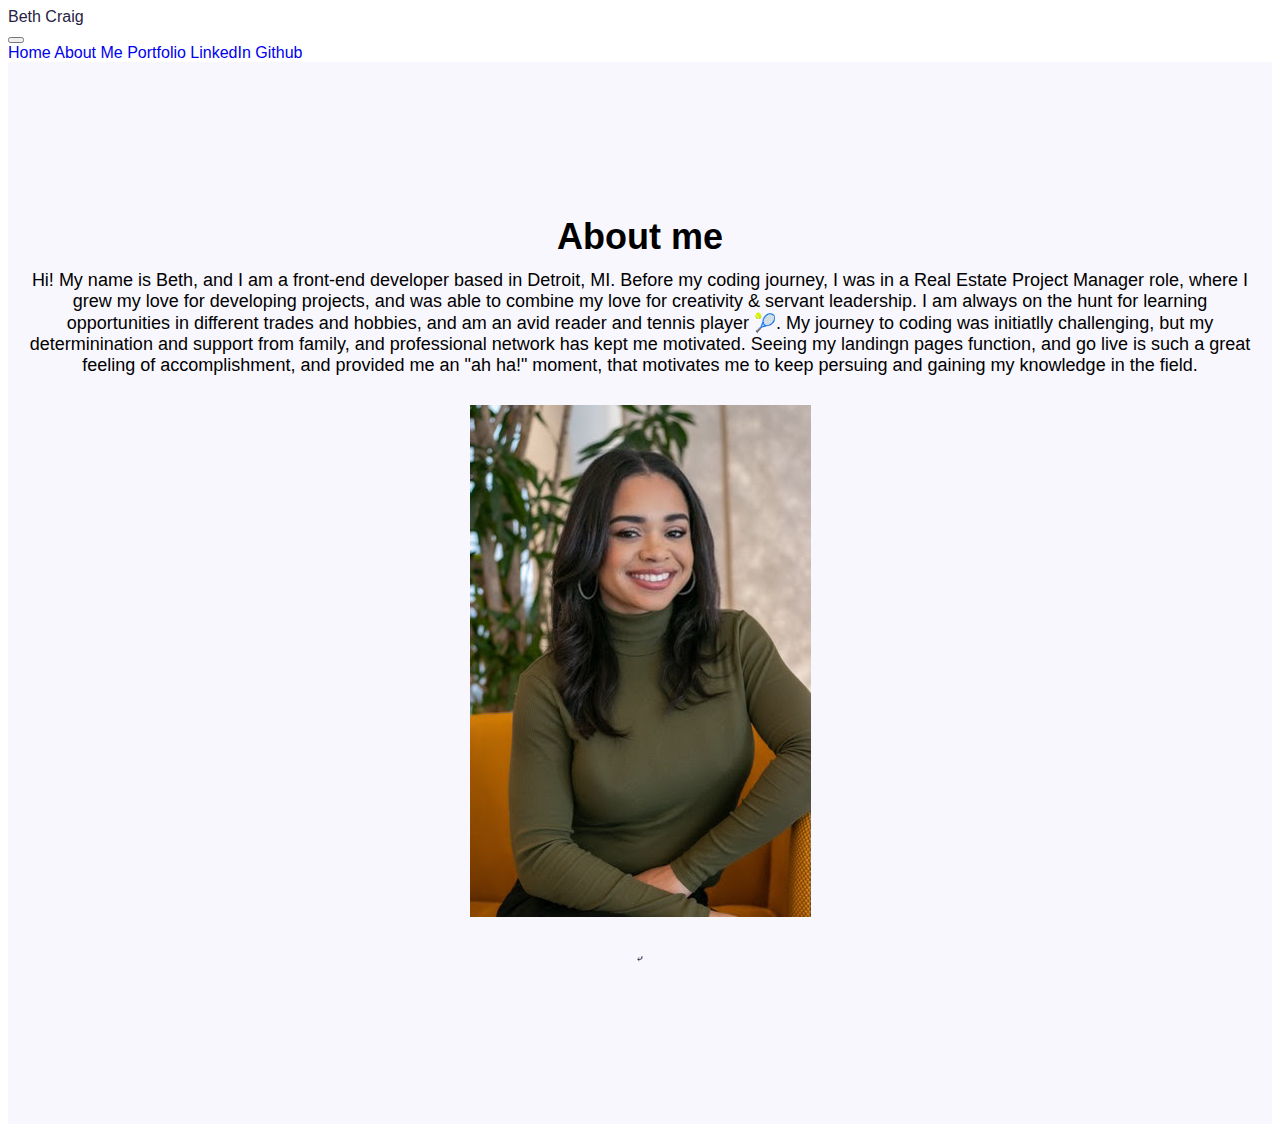
<file: about.html>
<!DOCTYPE html>
<html lang="en">

<head>
    <meta charset="UTF-8">
    <meta http-equiv="X-UA-Compatible" content="IE=edge">
    <meta name="viewport" content="width=device-width, initial-scale=1.0">
     <link href="https://cdn.jsdelivr.net/npm/bootstrap@5.3.2/dist/css/bootstrap.min.css" rel="stylesheet"
        integrity="sha384-T3c6CoIi6uLrA9TneNEoa7RxnatzjcDSCmG1MXxSR1GAsXEV/Dwwykc2MPK8M2HN" crossorigin="anonymous">
    <script src="https://cdn.jsdelivr.net/npm/bootstrap@5.3.2/dist/js/bootstrap.bundle.min.js"
        integrity="sha384-C6RzsynM9kWDrMNeT87bh95OGNyZPhcTNXj1NW7RuBCsyN/o0jlpcV8Qyq46cDfL"
        crossorigin="anonymous"></script>
            <link rel="stylesheet" href="css/styles.css" />
    <title>About Me</title>
  
</head>

<body>
         <nav class="navbar navbar-expand-lg bg-body-tertiary">
            <div class="container-fluid">
                <div class="navbar-brand" href="#">Beth Craig</div>
                <button class="navbar-toggler" type="button" data-bs-toggle="collapse" data-bs-target="#navbarNavAltMarkup"
                    aria-controls="navbarNavAltMarkup" aria-expanded="false" aria-label="Toggle navigation">
                    <span class="navbar-toggler-icon"></span>
                </button>
                <div class="collapse navbar-collapse" id="navbarNavAltMarkup">
                    <div class="navbar-nav">
                        <a class="nav-link active" aria-current="page" href="index.html">Home</a>
                        <a class="nav-link" href="about.html">About Me</a>
                        <a class="nav-link" href="portfolio.html">Portfolio</a>
                        <a class="nav-link" href="https://www.linkedin.com/in/bethcraig217/" target="_blank">LinkedIn</a>
                        <a class="nav-link" href="https://github.com/Bethcraig217" target="_blank">Github</a>
        
                    </div>
                </div>
            </div>
        </nav>
    
 
    

    <div class="hero">

        <p class="text-center m-5">
            About me
        </p>
       <h3>Hi! My name is Beth, and I am a front-end developer based in Detroit, MI. Before my coding journey, I was in a Real Estate Project Manager role, where I grew my love for developing projects, and was able to combine my love for creativity & servant leadership.
            I am always on the hunt for learning opportunities in different trades and hobbies, and am an avid reader and tennis player 🎾. My journey to coding was initiatlly challenging, but my determinination and support from family, and professional network has kept me motivated. Seeing my landingn pages function, and go live is such a great feeling of accomplishment, and provided me an "ah ha!" moment, that motivates me to keep persuing and gaining my knowledge in the field.
        </h3>
        <div>
            </div>
    </h2>
<br/>

<div class="d-none d-lg-block">
<img class="about-pic" src="images/hwpic.jpg" class="img-fluid"> 
</div>
<br/>
<br />
<br />





    <span>&#10550;</span>
    </a>

</div>



</div>
</div>





</body>

</html>
</file>
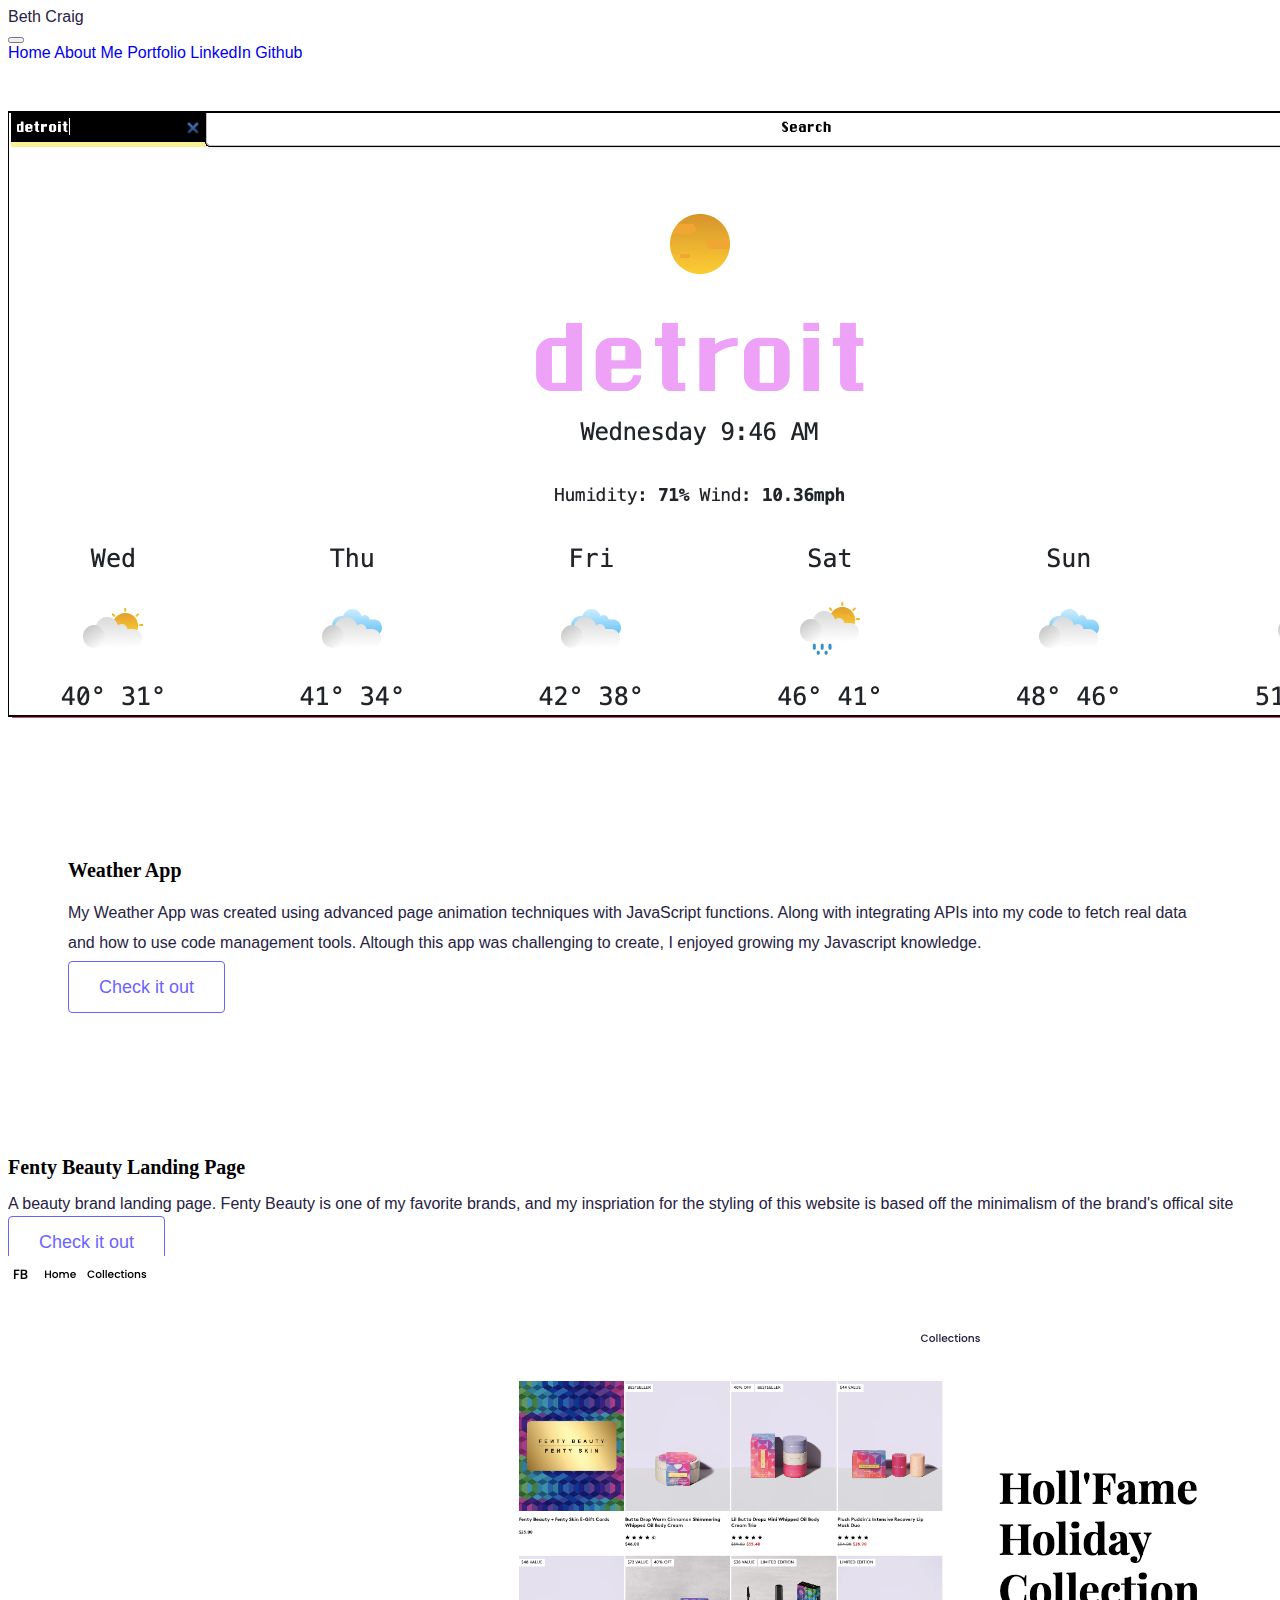
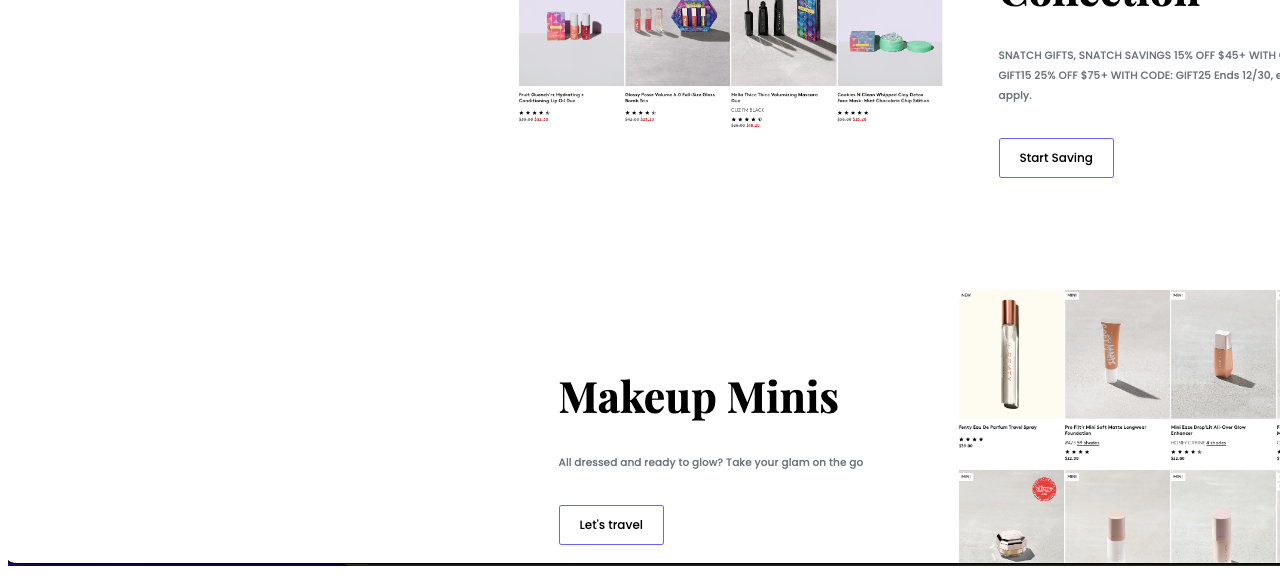
<file: portfolio.html>
<!DOCTYPE html>
<html lang="en">

<head>
    <meta charset="UTF-8">
    <meta http-equiv="X-UA-Compatible" content="IE=edge">
    <meta name="viewport" content="width=device-width, initial-scale=1.0">
    <meta name="description"
        content="Beth Craig Portfolio" />
    <link href="https://cdn.jsdelivr.net/npm/bootstrap@5.3.2/dist/css/bootstrap.min.css" rel="stylesheet"
        integrity="sha384-T3c6CoIi6uLrA9TneNEoa7RxnatzjcDSCmG1MXxSR1GAsXEV/Dwwykc2MPK8M2HN" crossorigin="anonymous">
    <link rel="alternate" type="application/json+oembed"
        href="https://codepen.io/api/oembed?url=https%3A%2F%2Fcodepen.io%2Fnikbrockman%2Fpen%2FoYLzKO&amp;format=json"
        title="Signature Font Options">
    <script src="https://cdn.jsdelivr.net/npm/bootstrap@5.3.2/dist/js/bootstrap.bundle.min.js"
        integrity="sha384-C6RzsynM9kWDrMNeT87bh95OGNyZPhcTNXj1NW7RuBCsyN/o0jlpcV8Qyq46cDfL"
        crossorigin="anonymous"></script>


    <link rel="stylesheet" href="css/styles.css" />
    <title>Beth Craig's Portfolio</title>


  

</head>
<body>
    <nav class="navbar navbar-expand-lg bg-body-tertiary">
        <div class="container-fluid">
            <div class="navbar-brand" href="#">Beth Craig</div>
            <button class="navbar-toggler" type="button" data-bs-toggle="collapse" data-bs-target="#navbarNavAltMarkup"
                aria-controls="navbarNavAltMarkup" aria-expanded="false" aria-label="Toggle navigation">
                <span class="navbar-toggler-icon"></span>
            </button>
            <div class="collapse navbar-collapse" id="navbarNavAltMarkup">
                <div class="navbar-nav">
                    <a class="nav-link active" aria-current="page" href="index.html">Home</a>
                    <a class="nav-link" href="about.html">About Me</a>
                    <a class="nav-link" href="portfolio.html">Portfolio</a>
                    <a class="nav-link" href="https://www.linkedin.com/in/bethcraig217/" target="_blank">LinkedIn</a>
                    <a class="nav-link" href="https://github.com/Bethcraig217" target="_blank">Github</a>
                </div>
            </div>
        </div>
    </nav>
<p>

</p>
<br/>

   
   
   

<div class="container">
    <div class="row mb-5">
        <div class="col d-none d-md-block">
            <img src="images/weather.jpg" class="img-fluid" alt="" />
        </div>
        <div class="col">
            <div class="project-desciption">
                <h2 class="title">Weather App</h2>
                <p class="mb-5 text-muted">
               My Weather App was created using advanced page animation techniques with JavaScript functions. Along with integrating APIs into my
                code to fetch real data and how to use code management tools. Altough this app was challenging to create, I enjoyed growing my Javascript knowledge. 
                </p>
                <a href="https://hilarious-kataifi-9cc7f7.netlify.app/" class="btn btn-branding-outline"> Check it out </a>
            </div>
        </div>
    </div>
    <br/>
    <div class="row mb-5">
        <div class="col">
          
              
                <h2 class="title">Fenty Beauty Landing Page</h2>
             
                   A beauty brand landing page. Fenty Beauty is one of my favorite brands, and my inspriation for the styling of this website is based off the minimalism of the brand's offical site 
                </p>
                <a href="https://moonlit-valkyrie-faf883.netlify.app/" class="btn btn-branding-outline"> Check it out </a>
            </div>
       
        <div class="col d-none d-lg-block">
            <img src="images/fenty.jpg" class="img-fluid" alt="" />
        </div>
    </div>
  

</body>
</html>
</file>
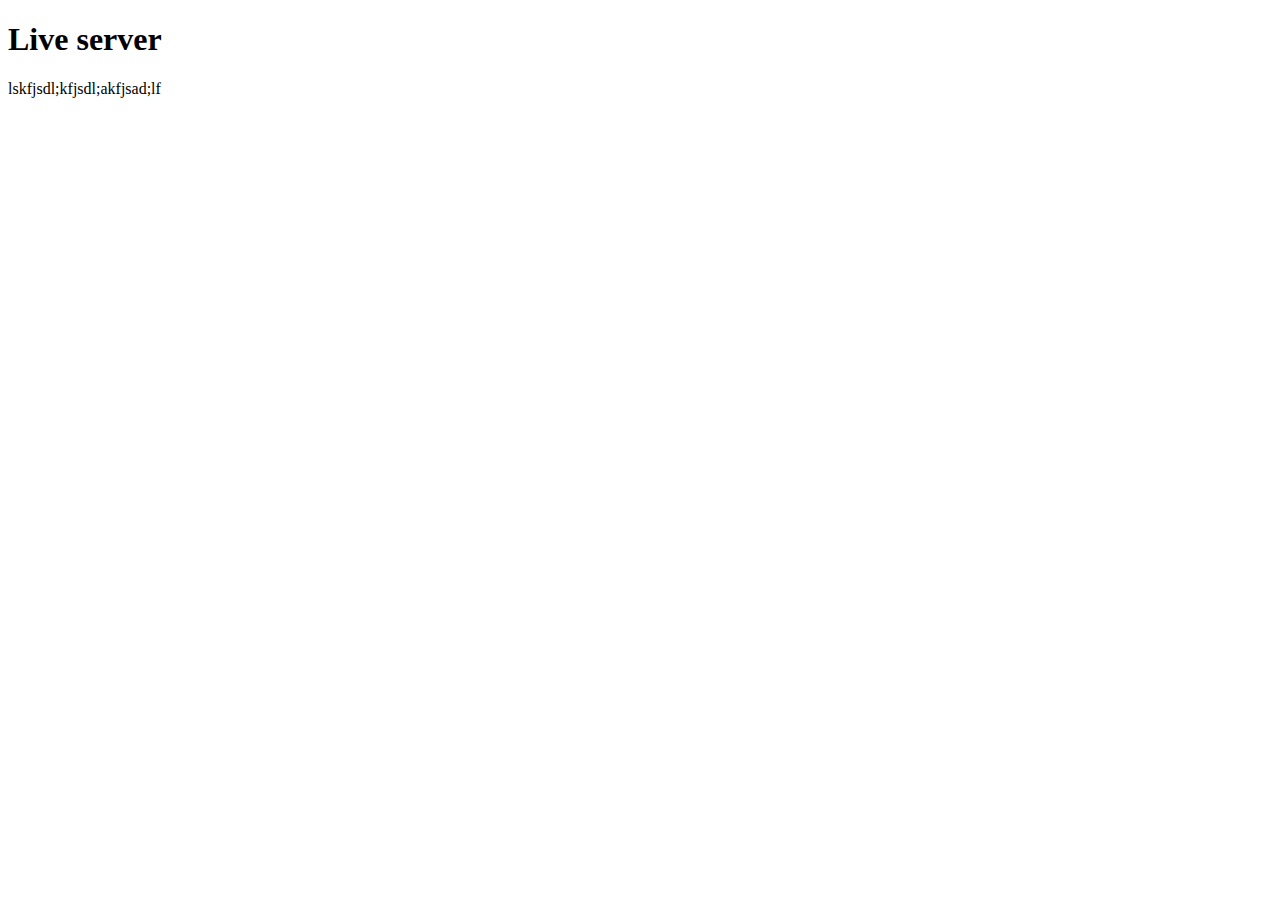
<file: practice.html>
<!DOCTYPE html>
<html lang="en">
<head>
    <meta charset="UTF-8">
    <meta http-equiv="X-UA-Compatible" content="IE=edge">
    <meta name="viewport" content="width=device-width, initial-scale=1.0">
    <title>Live Server</title>
    <link href="https://cdn.jsdelivr.net/npm/bootstrap@5.3.2/dist/css/bootstrap.min.css" rel="stylesheet"
        integrity="sha384-T3c6CoIi6uLrA9TneNEoa7RxnatzjcDSCmG1MXxSR1GAsXEV/Dwwykc2MPK8M2HN" crossorigin="anonymous">
</head>
<body>
    <h1>Live server</h1>
    <p>lskfjsdl;kfjsdl;akfjsad;lf</p>
</body>
</body>

</html>
</file>
<file: css/styles.css>
:root {
                    --branding-color: #6c63ff;
                    --secondary-color: #f9f7fe;
                    --heading-font-family: "Playfair Display", serif;
                    --default-font-family: "Poppins", sans-serif;
                }
        
                body {
                    font-family: var(--default-font-family);
        
                    color: #272142;
                }
        
                .navbar {
                    background-color: none;
                }
        
                h1,
                h2,
                h3,
                h4,
                h5,
                h6 {
                    color: black;
                    font-family: var(--heading-font-family);
                    font-weight: bold;
                    font-size: 20px;
                }
      a{
        text-decoration: none;
        text-align: center;
      }
                h1 {
                    font-size: 96px;
                    line-height: 1.5;
                }
        
                .text {
                    color: black;
                
                }
        
                h2 {
                    font-size: 64px;
                    text-family: 
                }
                .about{
                    font-family: var(--heading-font-family);
                }
        .title{
            font-size: 20px;
        }
                p {
                    font-weight: normal;
                    font-size: 16px;
                    line-height: 30px;
                }
        
                a:visited {
                    color: black;
                }
        
                .hero {
                    background: var(--secondary-color);
                    text-align: center;
                    padding: 160px 20px;
                    font-size: 10px;
                }
        
                .hero p {
                    font-size: 36px;
                    font-weight: bold;
                    margin: 0;
                    color: black;
                }
                h3{
                  font-size: 18px;  
             font-family: "Poppins",
                sans-serif;
                font-style: normal;
                font-weight:100;
                }
                .email{
                    text-align: center;
                }
        
                .hero h2 {
                    font-family: var(--heading-font-family);
                    font-weight: normal;
                    line-height: 1.5;
                    font-size: 24px;
                }
                .project-desciption{
                    font-size: 36px;
                }
        h2.mb-5{
            font-size: 10px;
        }
                .btn-branding {
                    background: var(--branding-color);
                    border-radius: 4px;
                    color: white;
                    font-size: 18px;
                    line-height: 27px;
                    padding: 15px 30px;
                }
        
                .btn-branding-outline {
                    color: var(--branding-color);
                    border: 1px solid var(--branding-color);
                    border-radius: 4px;
                    font-size: 18px;
                    line-height: 27px;
                    padding: 15px 30px;
                }
        
                .project-desciption {
                    padding: 120px 60px;
                    font-size: 20px;
                }
        
                @media (max-width: 900px) {
                    h1 {
                        font-size: 30px;
                        line-height: 2;
                    }
                    p{
                        font-size: 30px;
                            font-family: "Poppins",
                                sans-serif;
                    }
        
                    h2 {
                        font-size: 44px;
                       font-family: "Poppins",
                            sans-serif;
                    }
        
                    .hero {
                        padding: 80px 20px;
                    }
        
                    .project-desciption {
                        padding: 0;
                        text-align: center;
                    }
                }
</file>
